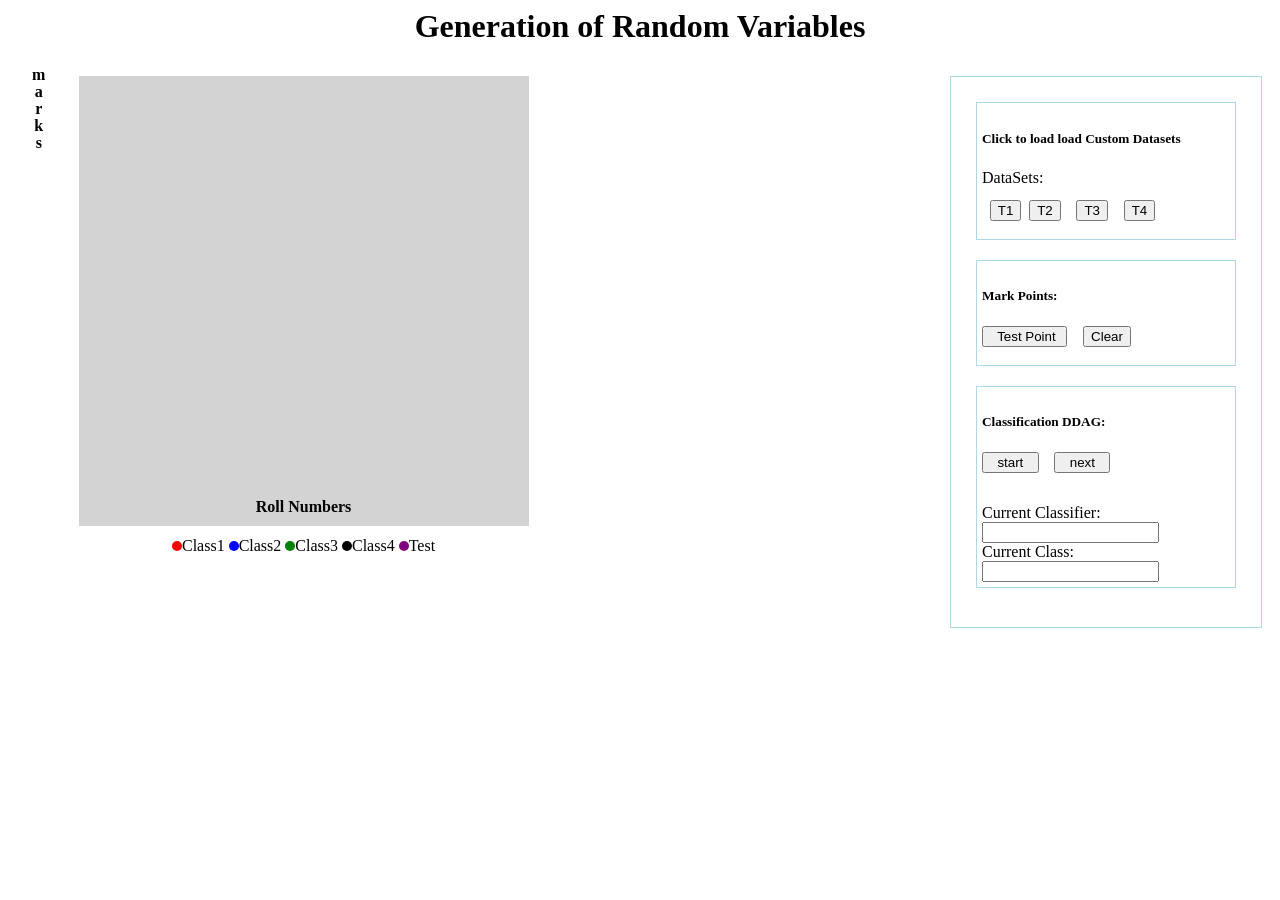
<file: SRIP/Codes/index.html>
<html>
  <head>
    <script src="C:/Users/Meghana/Documents/srip remote intern/pattern-recognition-iiith/SRIP/Libraries/Chart.bundle.js"></script>
    <script src="C:/Users/Meghana/Documents/srip remote intern/pattern-recognition-iiith/SRIP/Libraries/Chart.bundle.min.js"></script>
    <script src="C:/Users/Meghana/Documents/srip remote intern/pattern-recognition-iiith/SRIP/Libraries/Chart.js"></script>
    <script src="C:/Users/Meghana/Documents/srip remote intern/pattern-recognition-iiith/SRIP/Libraries/Chart.min.js"></script>
    <script src="C:/Users/Meghana/Documents/srip remote intern/pattern-recognition-iiith/SRIP/Libraries/jquery.min.js"></script>
    <script src="C:/Users/Meghana/Documents/srip remote intern/pattern-recognition-iiith/SRIP/Libraries/jquery.validate.min.js"></script>
    <link rel="stylesheet" href="C:/Users/Meghana/Documents/srip remote intern/pattern-recognition-iiith/SRIP/Libraries/Chart.min.css">
    <link rel="stylesheet" href="C:/Users/Meghana/Documents/srip remote intern/pattern-recognition-iiith/SRIP/Libraries/Chart.css">
    <link rel="stylesheet" href="C:/Users/Meghana/Documents/srip remote intern/pattern-recognition-iiith/SRIP/Libraries/font-awesome.min.css">

    <!--script src="markpoints.js"></script>
    <script src="T2.js"></script>
    <script src="T1.js"></script>
    <script src="T3.js"></script>
    <script src="T4.js"></script-->
    <link rel="stylesheet" href="dropdown.css">
    <link rel="stylesheet" href="css1.css">
    
</head>
<body style="overflow: auto;">
<h1><center>Generation of Random Variables</center></h1>

<div id="calculations"style="width: 300px; float:right; height:540px; border:1px solid lightblue; margin:10px ;padding: 5px 5px">


  <div id="LoadCustomDatasets" style="border:1px solid lightblue;height: 150px width:300px;margin:20px;padding:5px ">
    <h5>Click to load load Custom Datasets</h5>
    DataSets:
    <pre> <button id="btn1">T1</button> <button id="btn2">T2</button>  <button id="btn3">T3</button>  <button id="btn4">T4</button></pre>
  </div>


  <div id="markpoints1" style="border:1px solid lightblue;height: 150px width:300px;margin:20px;padding:5px ">
    <h5>Mark Points:</h5>
    <pre><input type="button" id="testpoint" value="  Test Point "Onclick="markpoints()"></input>  <button id="btn5">Clear</button></pre>
  </div>
   
  <div id="classification_DDAG" style="border:1px solid lightblue;height: 150px width:300px;margin:20px;padding:5px ">
    <h5>Classification DDAG:</h5>
   <pre><input type="button" id="start" value="  start  "></input>  <input type="button" id="next" value="  next  "></input></pre><br>
    Current Classifier: <input type="text" id="classifier" value=" " readonly><br>
    Current Class:<input type="text" id="currentclass"value=" " readonly>
  </div>


  <!--div id="ResizeAxes" style="border:1px solid lightblue;height: 150px width:300px;margin:20px ;padding:5px ">
   <button onclick="resetZoom()">Reset Zoom</button>    
  </div-->

</div>

<h4 style="writing-mode: vertical-rl;text-orientation: upright;float:left;">marks</h4>
<div id="chart" style="width: 450px; float:left; height:450px; background:#D3D3D3; margin:10px">

  <canvas id="linechart" width="400" height="400"style="cursor:crosshair;"></canvas>
  
  <script src="load.js"></script>

  <label style="text-align:center"><h4>Roll Numbers</h4></label>
  <div style="text-align:center">
    <span class="dot1"></span>Class1
    <span class="dot2"></span>Class2
    <span class="dot3"></span>Class3
    <span class="dot4"></span>Class4
    <span class="dot5"></span>Test
  </div>
</div>

</body>
</html>
</file>
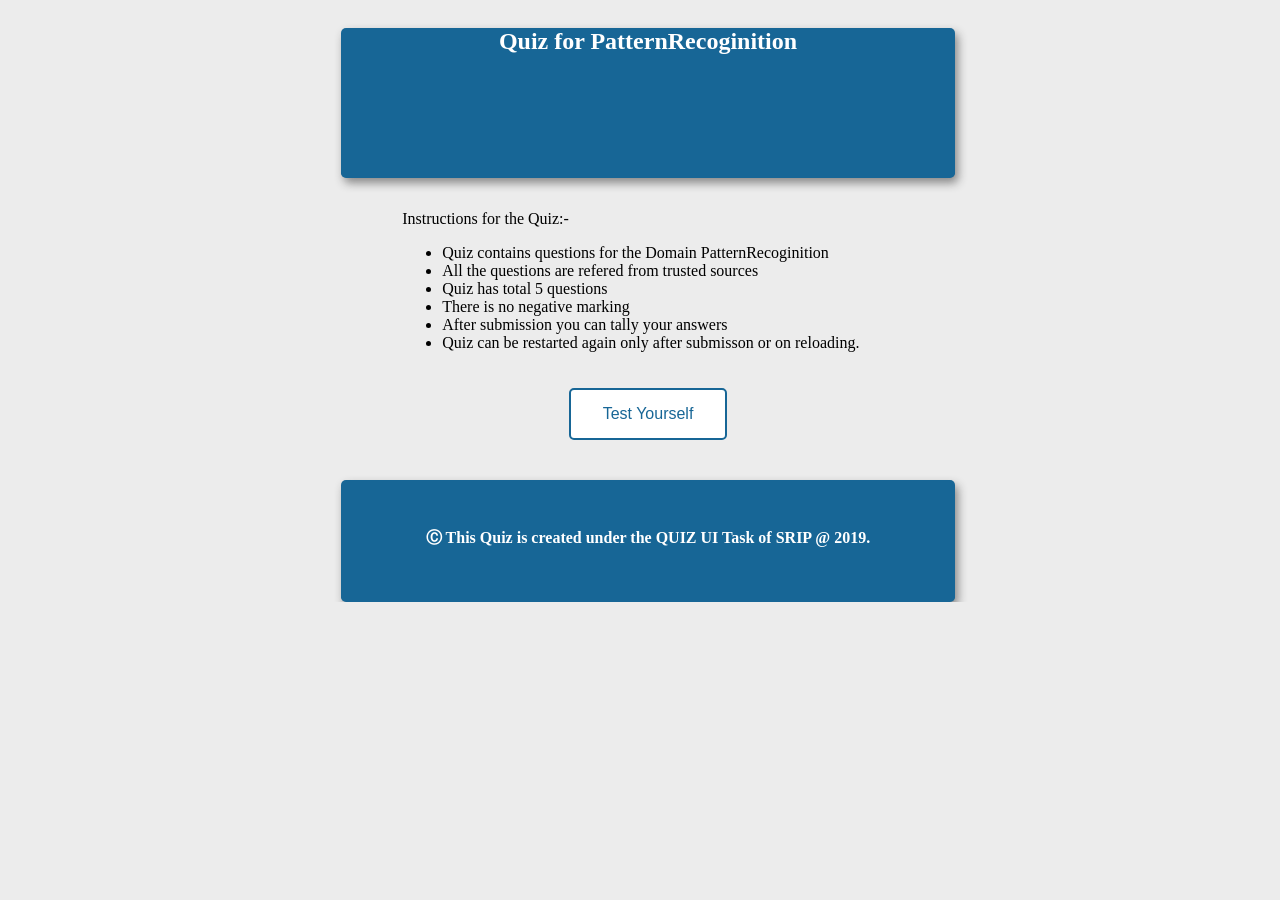
<file: SRIP/Codes/quiz/index.htm>
<!DOCTYPE html>
<html lang="en">

<head>
    <title>Quiz</title>
    <meta name="viewport" content="width=device-width, initial-scale=1">
    <meta charset="UTF-8"> 
    <link rel="stylesheet" type="text/css" href="label.css">
    <link rel="stylesheet" type="text/css" href="index.css">
    <link rel="stylesheet" href="https://cdnjs.cloudflare.com/ajax/libs/font-awesome/4.7.0/css/font-awesome.min.css">
    <script src="https://ajax.googleapis.com/ajax/libs/jquery/3.4.0/jquery.min.js"></script>
    <script type="text/javascript" src="evlaute.js"></script>
</head>

<body onload="load()" style="width:100%;height: 100%;background-color: rgb(236, 236, 236)">

    <!-- Quiz header -->
    <div class="container">
        <div class="innercontainer">
            <div class="QuizHeader">
                <div>
                    <h2 id="TaskTitle"> Quiz for PatternRecoginition </h2>
                    <div id="result" style="visibility: hidden;">
                        <i class="fa fa-trophy paddingClass" style="color:gold"></i>
                    </div>
                    <div id="startBtn" style="visibility: hidden;">
                        <button id="startBtn" type="button" class="buttonDecor"
                            style="margin: 4px 2px; padding: 15px 32px;" onclick="startQuiz()">Start Again</button>
                    </div>
                </div>
            </div>
            <div id="instructions">
                Instructions for the Quiz:-
                <ul>
                    <li>Quiz contains questions for the Domain PatternRecoginition</li>
                    <li>All the questions are refered from trusted sources</li>
                    <li>Quiz has total 5 questions</li>
                    <li>There is no negative marking</li>
                    <li>After submission you can tally your answers</li>
                    <li>Quiz can be restarted again only after submisson or on reloading.</li>
                </ul>
            </div>
            <div id="startBtn" style="text-align: center">
                <button id="startBtnInit" type="button" class="buttonDecor" style="margin: 4px 2px; padding: 15px 32px;"
                    onclick="startQuizinit()">Test Yourself</button>
            </div>
            <div class="quiz-contents">
                <div>
                    <!-- Quiz body -->

                    <div id="quizBody" class="hide"></div>
                    <br>
                    <div id="submitBtn" style="display: none; text-align: center;">
                        <button type="button" class="buttonDecor" onclick="submitQuiz() ">Get Score</button>
                    </div>
                    <!-- Quiz Result -->

                    <div id="displayResult" class="hide" style="background-color: inherit"></div>
                    </br>

                </div>
            </div>
            <div class="footer">
                &#9400 This Quiz is created under the QUIZ UI Task of SRIP @ 2019.
            </div>
        </div>
    </div>
</body>

</html>
</file>
<file: SRIP/Codes/css1.css>
.dot1 {
  height: 10px;
  width: 10px;
  background-color: red;
  border-radius: 50%;
  display: inline-block;
}
.dot2{
  height: 10px;
  width: 10px;
  background-color: blue;
  border-radius: 50%;
  display: inline-block;
}
.dot3 {
  height: 10px;
  width: 10px;
  background-color: green;
  border-radius: 50%;
  display: inline-block;
}
.dot4 {
  height: 10px;
  width: 10px;
  background-color: black;
  border-radius: 50%;
  display: inline-block;
}
.dot5 {
  height: 10px;
  width: 10px;
  background-color: purple;
  border-radius: 50%;
  display: inline-block;
}
</file>
<file: SRIP/Codes/quiz/label.css>
.labelContainer {
    display: block;
    position: relative;
    padding-left: 35px;
    margin-bottom: 12px;
    cursor: pointer;
    font-size: 22px;
    -webkit-user-select: none;
    -moz-user-select: none;
    -ms-user-select: none;
    user-select: none;
  }
  
  .labelContainer input {
    position: absolute;
    opacity: 0;
    cursor: pointer;
  }

  .labelcheckmark {
    position: absolute;
    top: 0;
    left: 0;
    height: 25px;
    width: 25px;
    background-color: #eee;
    border-radius: 50%;
  }
  
  .labelContainer:hover input ~ .labelcheckmark {
    background-color: #ccc;
  }

  .labelContainer input:checked ~ .labelcheckmark {
    background-color: #176696;;
  }
  
  .labelcheckmark:after {
    content: "";
    position: absolute;
    display: none;
  }
  
  .labelContainer input:checked ~ .labelcheckmark:after {
    display: block;
  }

  .labelContainer .labelcheckmark:after {
       top: 9px;
      left: 9px;
      width: 8px;
      height: 8px;
      border-radius: 50%;
      background: white;
  }
</file>
<file: SRIP/Codes/quiz/index.css>
@media screen and (max-width: 529px) and (min-width: 250px){
    .container {
     width: 100%;
     padding: 0;
     margin:0;
     overflow: auto;
     /* box-shadow: 2px 12px 12px 6px #888888; */

    }
  }
  @media screen and (max-width: 800px) and (min-width: 530px){
    .container{
        width: 80%;
        margin-left: 10%;
        overflow: auto; 
    }
  }
  @media screen and (min-width: 801px){
    .container{
        width: 60%;
        margin-left: 20%;
        overflow: auto;
        
    }
    .innercontainer{
        width: 80%;
        margin-left: 10%;
    }
  }

#displayResult{
    width: 100%;
    padding: 0;
    margin:0;
    background-color: white;
    margin-bottom: 1em;
}
.quiz-contents{
    width: 100%;
    height: 100%;
    padding: 0;
    margin:0;
   
}

#instructions{
    width:80%;
    margin-left: 10%;   
    font-family: 'Times New Roman', Times, serif;
    margin-top: 2em;
    margin-bottom: 2em;
}
.QuizHeader{
    margin: 0;
    padding: 0;
    text-align: center;
    justify-content: center;
    align-self: center;
    border-bottom: 5px solid #176696;
    color: white;
    background-color: #176696;
    font-family: 'Times New Roman', Times, serif;
    border-radius: 5px;
    box-shadow: 3px 5px 10px #888888;
}
.footer{
    padding: 3em;
    text-align: center;
    justify-content: center;
    align-self: center;
    border-bottom: 5px solid #176696;
    color: white;
    background-color: #176696;
    font-weight: bold;
    font-family: 'Times New Roman', Times, serif;
    border-radius: 5px;
    box-shadow: 3px 5px 10px #888888;
}
#result{
    padding:10px;
    color: green;
    font-weight: bold;
    background-color: white;
    font-family: 'Times New Roman', Times, serif;
}



.question{
    line-height: 1.6;
    word-spacing: 3px;
    margin: 1em;
    background-color: white;
    color: #176696;
    font-family: 'Times New Roman', Times, serif;
    font-weight: bold;
    font-size:1em;
    border-radius: 5px;
    box-shadow: 3px 5px 10px #888888;
}
div.question:hover { 
    box-shadow: none;
 }
.answer{
    background-color: white;
    color: grey;
    font-family: 'Times New Roman', Times, serif;
    font-weight: bold;
    font-size:1em;
    border-radius: 5px;
}
.buttonDecor{
    background-color: white;
    border: 2px solid #176696;
    border-radius: 5px;
    color: #176696;
    padding: 15px 32px;
    text-align: center;
    text-decoration: none;
    font-size: 16px;
    margin: 4px 2px;
}
.buttonDecor:hover{
   font-weight: bold;
    color:#176696;
}

.hide{
    display: none;
}
.resultStatus{
    position: relative;
    margin-top: -5%;
    float: right; 
}
.paddingClass{
    padding-right: 10px;
}
.descript{
    word-spacing: 3px;
    line-height: 1.6;
    background-color: #ecfad1;
    padding: 3em;
    padding-top: 1em;
    margin-top: 1em;
    box-shadow: 0 0 4px 0 rgba(17,22,26,.16),0 2px 4px 0 rgba(17,22,26,.08),0 4px 8px 0 rgba(17,22,26,.08);
}
</file>
<file: SRIP/Codes/dropdown.css>
.selectdiv {
  position: relative;
  min-width: 70px;
}

.selectdiv:after {
    content: '\f078';
    font: normal normal normal 17px/1 FontAwesome;
    color: #0ebeff;
    right: 11px;
    top: 6px;
    height: 34px;
    padding: 15px 0px 0px 8px;
    border-left: 1px solid #0ebeff;
    position: absolute;
    pointer-events: none;
}

/* IE11 hide native button (thanks Matt!) */
select::-ms-expand {
display: none;
}

.selectdiv select {
  -webkit-appearance: none;
  -moz-appearance: none;
  appearance: none;
  /* Add some styling */
  
  display: block;
  width: 100%;
  max-width: 320px;
  height: 50px;
  float: right;
  margin: 5px 0px;
  padding: 0px 24px;
  font-size: 16px;
  line-height: 1.75;
  color: #333;
  background-color: #ffffff;
  background-image: none;
  border: 1px solid #0ebeff;
  -ms-word-break: normal;
  word-break: normal;
}
</file>
